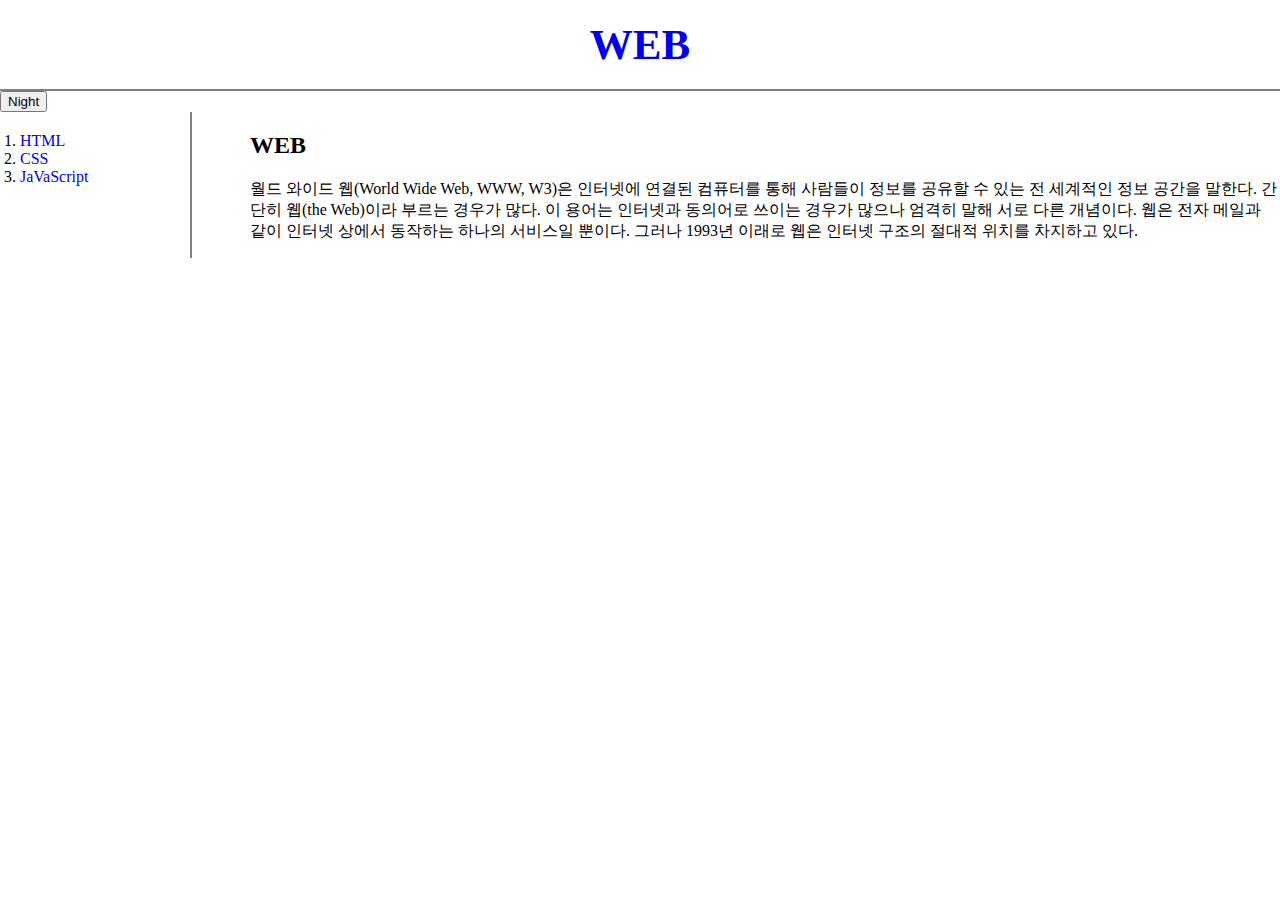
<file: index.html>
<!doctype html>
<html>
<head>
  <title>WEB-1 Index</title>
  <meta charset="utf-8">
  <link rel="stylesheet" href="style.css">
  <script src="https://ajax.googleapis.com/ajax/libs/jquery/3.6.0/jquery.min.js"></script>
  <script src="colors.js"></script>

</head>

<body>
      <h1><a href="index.html">WEB</a></h1>
      <input type="button" value="Night" onclick="
        nightdayhandler(this)
      ">
  <div id="grid">
    <ol>
      <li><a href="1.html">HTML</a></li>
      <li><a href="2.html">CSS</a></li>
      <li><a href="3.html">JaVaScript</a></li>
    </ol>
    <div>
      <h2>WEB</h2>
      <p>
        월드 와이드 웹(World Wide Web, WWW, W3)은 인터넷에 연결된 컴퓨터를 통해 사람들이 정보를 공유할 수 있는 전 세계적인 정보 공간을 말한다. 간단히 웹(the Web)이라 부르는 경우가 많다. 이 용어는 인터넷과 동의어로 쓰이는 경우가 많으나 엄격히 말해 서로 다른 개념이다. 웹은 전자 메일과 같이 인터넷 상에서 동작하는 하나의 서비스일 뿐이다. 그러나 1993년 이래로 웹은 인터넷 구조의 절대적 위치를 차지하고 있다.
      </p>
    </div>
  </div>
</body>
</html>
</file>
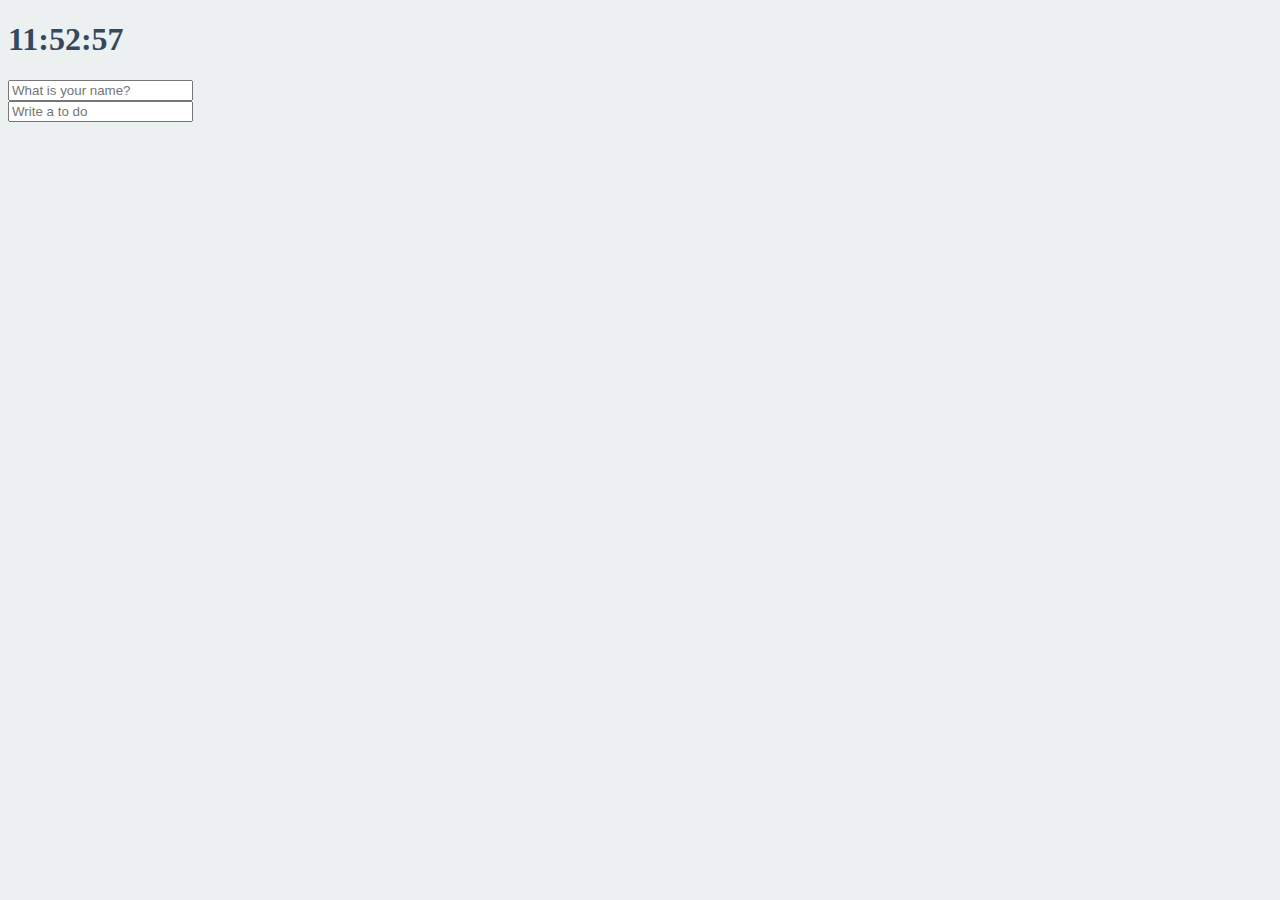
<file: assingment2/Moment/index.html>
<!DOCTYPE html>
<html>

<head>
    <title>Something</title>
    <meta charset="utf-8" />
    <link rel="stylesheet" href="index.css" />
</head>

<body>
    <div class="js-clock">
        <h1>00:00</h1>
    </div>
    <form class="js-form form">
        <input type="text" placeholder="What is your name?" />
    </form>
    <h4 class="js-greetings greetings"></h4>
    <form class="js-toDoForm">
        <input type="text" placeholder="Write a to do" />
    </form>
    <ul class="js-toDoList">
    </ul>
    <script src="clock.js"></script>
    <script src="greeting.js"></script>
    <script src="todo.js"></script>
</body>

</html>
</file>
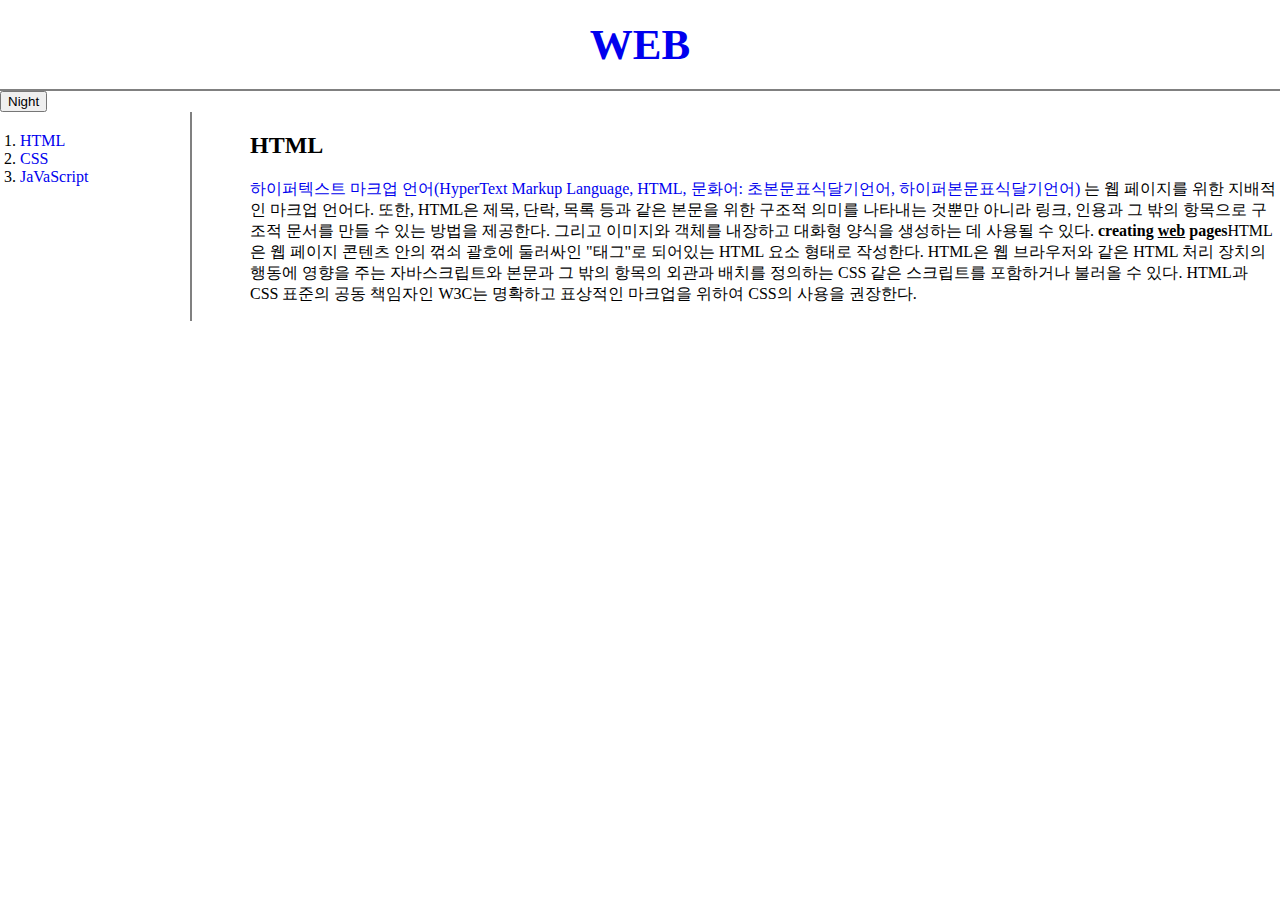
<file: 1.html>
<!doctype html>
<html>
<head>
  <title>WEB-1 html</title>
  <meta charset="utf-8">
  <link rel="stylesheet" href="style.css">
  <script src="https://ajax.googleapis.com/ajax/libs/jquery/3.6.0/jquery.min.js"></script>
  <script src="colors.js"></script>

</head>


<body>
  <h1><a href="index.html">WEB</a></h1>
  <input type="button" value="Night" onclick="
    nightdayhandler(this)
  ">
  <div id="grid">
  <ol>
    <li><a href="1.html" >HTML</a></li>
    <li><a href="2.html">CSS</a></li>
    <li><a href="3.html">JaVaScript</a></li>
  </ol>
  <div>
    <h2>HTML</h2>
    <p>
    <a href="https://www.w3.org/TR/html52/" target="_blank" title="html5 specification">하이퍼텍스트 마크업 언어(HyperText Markup Language, HTML, 문화어: 초본문표식달기언어, 하이퍼본문표식달기언어)</a>
    는 웹 페이지를 위한 지배적인 마크업 언어다.
    또한, HTML은 제목, 단락, 목록 등과 같은 본문을 위한 구조적 의미를 나타내는 것뿐만 아니라 링크, 인용과 그 밖의 항목으로 구조적 문서를 만들 수 있는 방법을
    제공한다. 그리고 이미지와 객체를 내장하고 대화형 양식을 생성하는 데 사용될 수 있다.
    <strong>creating <u>web</u> pages</strong>HTML은 웹 페이지 콘텐츠 안의 꺾쇠 괄호에 둘러싸인 "태그"로 되어있는 HTML 요소 형태로 작성한다.
    HTML은 웹 브라우저와 같은 HTML 처리 장치의 행동에 영향을 주는 자바스크립트와 본문과 그 밖의 항목의 외관과 배치를 정의하는 CSS 같은 스크립트를 포함하거나
    불러올 수 있다. HTML과 CSS 표준의 공동 책임자인 W3C는 명확하고 표상적인 마크업을 위하여 CSS의 사용을 권장한다.
    </p>
  </div>
 </div>
</body>
</html>
</file>
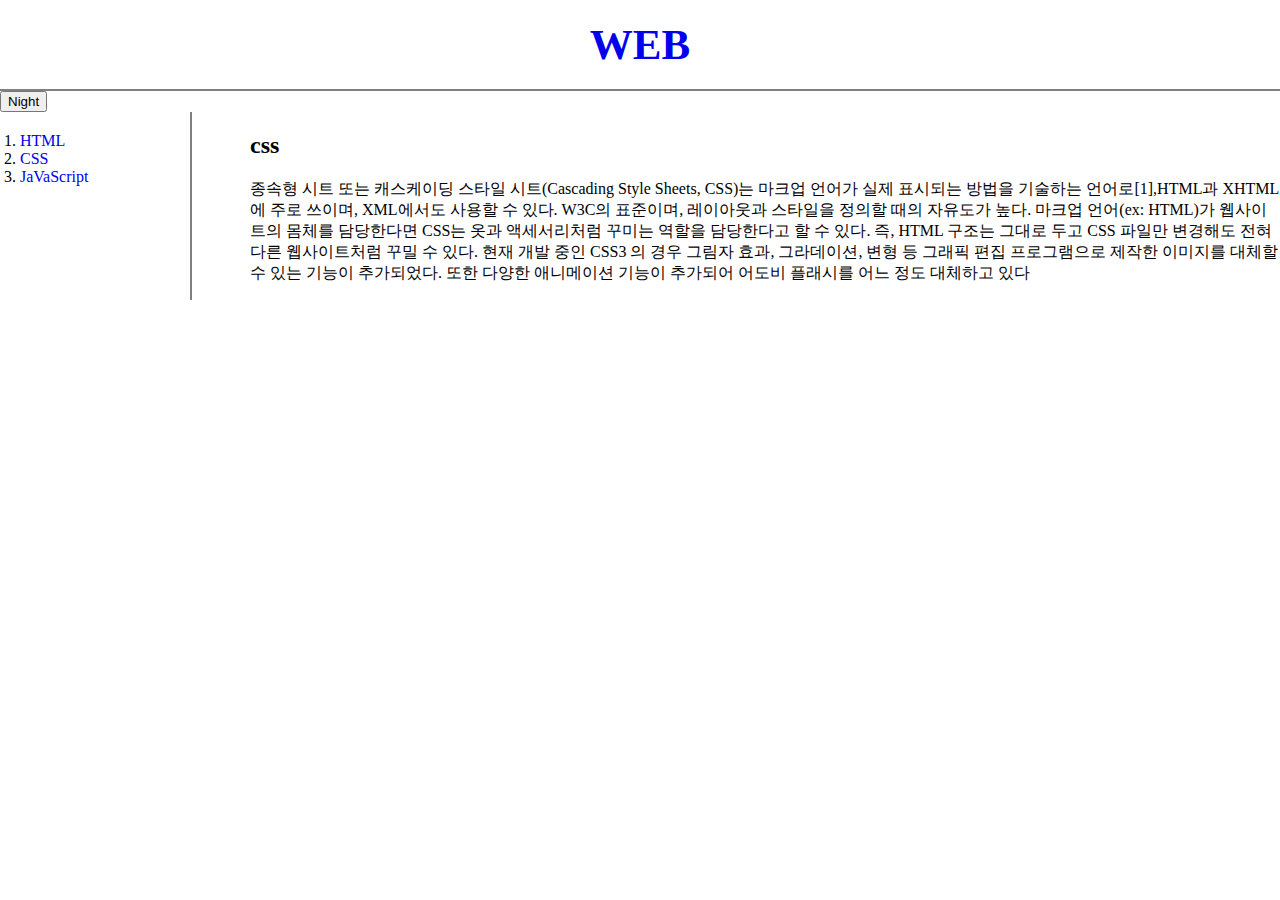
<file: 2.html>
<!doctype html>
<html>
<head>
  <title>WEB-1 CSS</title>
  <meta charset="utf-8">
  <link rel="stylesheet" href="style.css">
  <script src="https://ajax.googleapis.com/ajax/libs/jquery/3.6.0/jquery.min.js"></script>
  <script src="colors.js"></script>

</head>

<body>
  <h1><a href="index.html">WEB</a></h1>
  <input type="button" value="Night" onclick="
    nightdayhandler(this)
  ">
  <div id="grid">
      <ol>
        <li><a href="1.html">HTML</a></li>
        <li><a href="2.html">CSS</a></li>
        <li><a href="3.html">JaVaScript</a></li>
      </ol>
    <div>
      <h2>css</h2>
      <p>
        종속형 시트 또는 캐스케이딩 스타일 시트(Cascading Style Sheets, CSS)는 마크업 언어가 실제 표시되는 방법을 기술하는
        언어로[1],HTML과 XHTML에 주로 쓰이며, XML에서도 사용할 수 있다. W3C의 표준이며, 레이아웃과 스타일을 정의할 때의
        자유도가 높다. 마크업 언어(ex: HTML)가 웹사이트의 몸체를 담당한다면 CSS는 옷과 액세서리처럼 꾸미는 역할을 담당한다고
        할 수 있다. 즉, HTML 구조는 그대로 두고 CSS 파일만 변경해도 전혀 다른 웹사이트처럼 꾸밀 수 있다. 현재 개발 중인 CSS3
        의 경우 그림자 효과, 그라데이션, 변형 등 그래픽 편집 프로그램으로 제작한 이미지를 대체할 수 있는 기능이 추가되었다.
        또한 다양한 애니메이션 기능이 추가되어 어도비 플래시를 어느 정도 대체하고 있다
      </p>
    </div>
  </div>
</body>
</html>
</file>
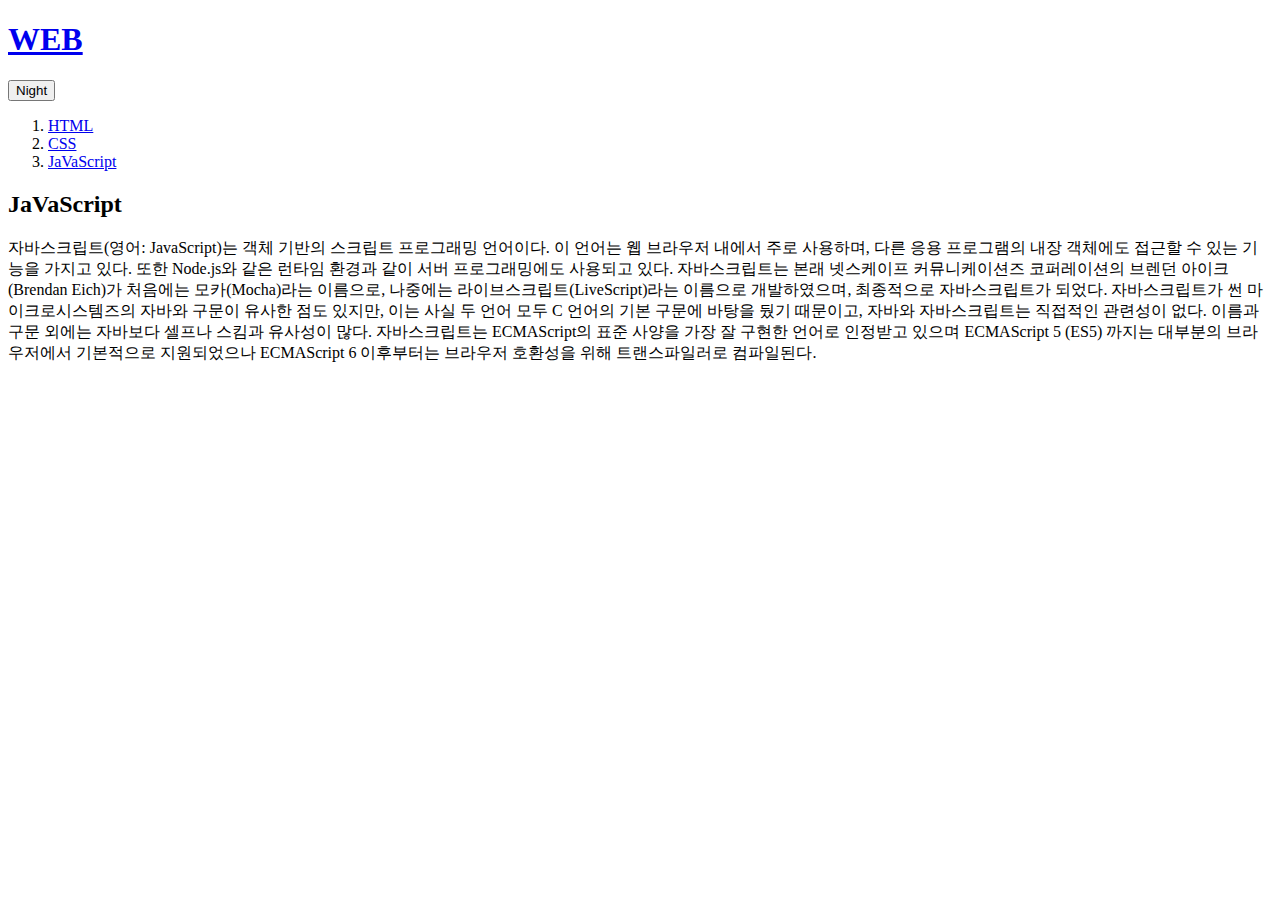
<file: 3.html>
<!doctype html>
<html>
<head>
  <title>WEB-1 JaVaScript</title>
  <meta charset="utf-8">
  <script src="https://ajax.googleapis.com/ajax/libs/jquery/3.6.0/jquery.min.js"></script>
  <script src="colors.js"></script>

</head>

<body>
  <h1><a href="index.html">WEB</a></h1>
  <input type="button" value="Night" onclick="
    nightdayhandler(this)
  ">
  <div>
    <ol>
      <li><a href="1.html">HTML</a></li>
      <li><a href="2.html">CSS</a></li>
      <li><a href="3.html">JaVaScript</a></li>
    </ol>
    <div>
      <h2>JaVaScript</h2>
      <p>
        자바스크립트(영어: JavaScript)는 객체 기반의 스크립트 프로그래밍 언어이다. 이 언어는 웹 브라우저 내에서 주로 사용하며, 다른 응용 프로그램의 내장 객체에도 접근할 수 있는 기능을 가지고 있다. 또한 Node.js와 같은 런타임 환경과 같이 서버 프로그래밍에도 사용되고 있다. 자바스크립트는 본래 넷스케이프 커뮤니케이션즈 코퍼레이션의 브렌던 아이크(Brendan Eich)가 처음에는 모카(Mocha)라는 이름으로, 나중에는 라이브스크립트(LiveScript)라는 이름으로 개발하였으며, 최종적으로 자바스크립트가 되었다. 자바스크립트가 썬 마이크로시스템즈의 자바와 구문이 유사한 점도 있지만, 이는 사실 두 언어 모두 C 언어의 기본 구문에 바탕을 뒀기 때문이고, 자바와 자바스크립트는 직접적인 관련성이 없다. 이름과 구문 외에는 자바보다 셀프나 스킴과 유사성이 많다. 자바스크립트는 ECMAScript의 표준 사양을 가장 잘 구현한 언어로 인정받고 있으며 ECMAScript 5 (ES5) 까지는 대부분의 브라우저에서 기본적으로 지원되었으나 ECMAScript 6 이후부터는 브라우저 호환성을 위해 트랜스파일러로 컴파일된다.
      </p>
    </div>
  </div>
</body>
</html>
</file>
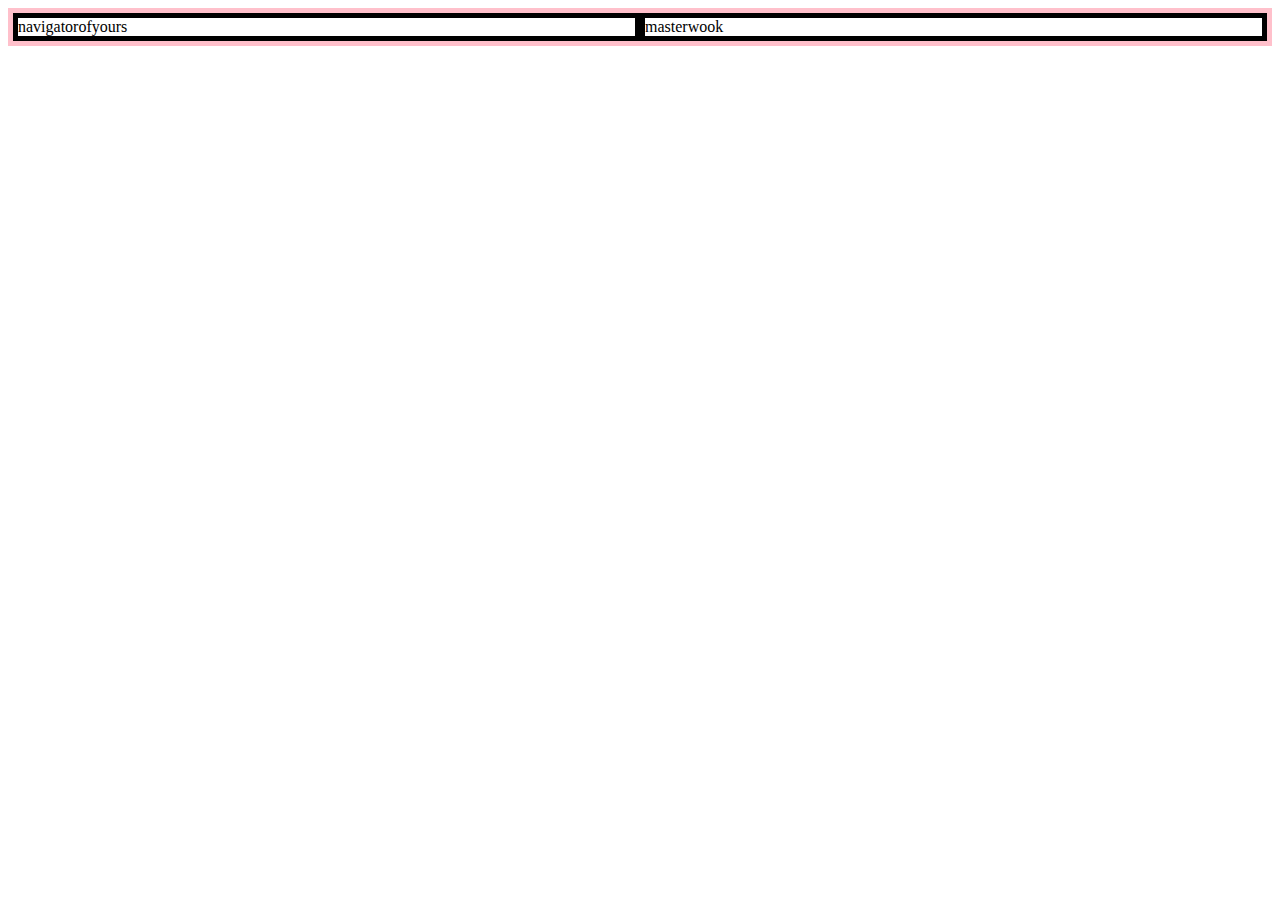
<file: grid.html>
<!doctype html>
<html>
  <head>
    <meta charset="utf-8">
    <title></title>
    <style >
      #grid{
        border:5px solid pink;
        display:grid;
        grid-template-columns:1fr 1fr;

      }
      div{
        border:5px solid black;
      }

    </style>
  </head>
  <body>
    <div id="grid">
    <div>navigatorofyours</div>
    <div>masterwook</div>
    </div>
  </body>
</html>
</file>
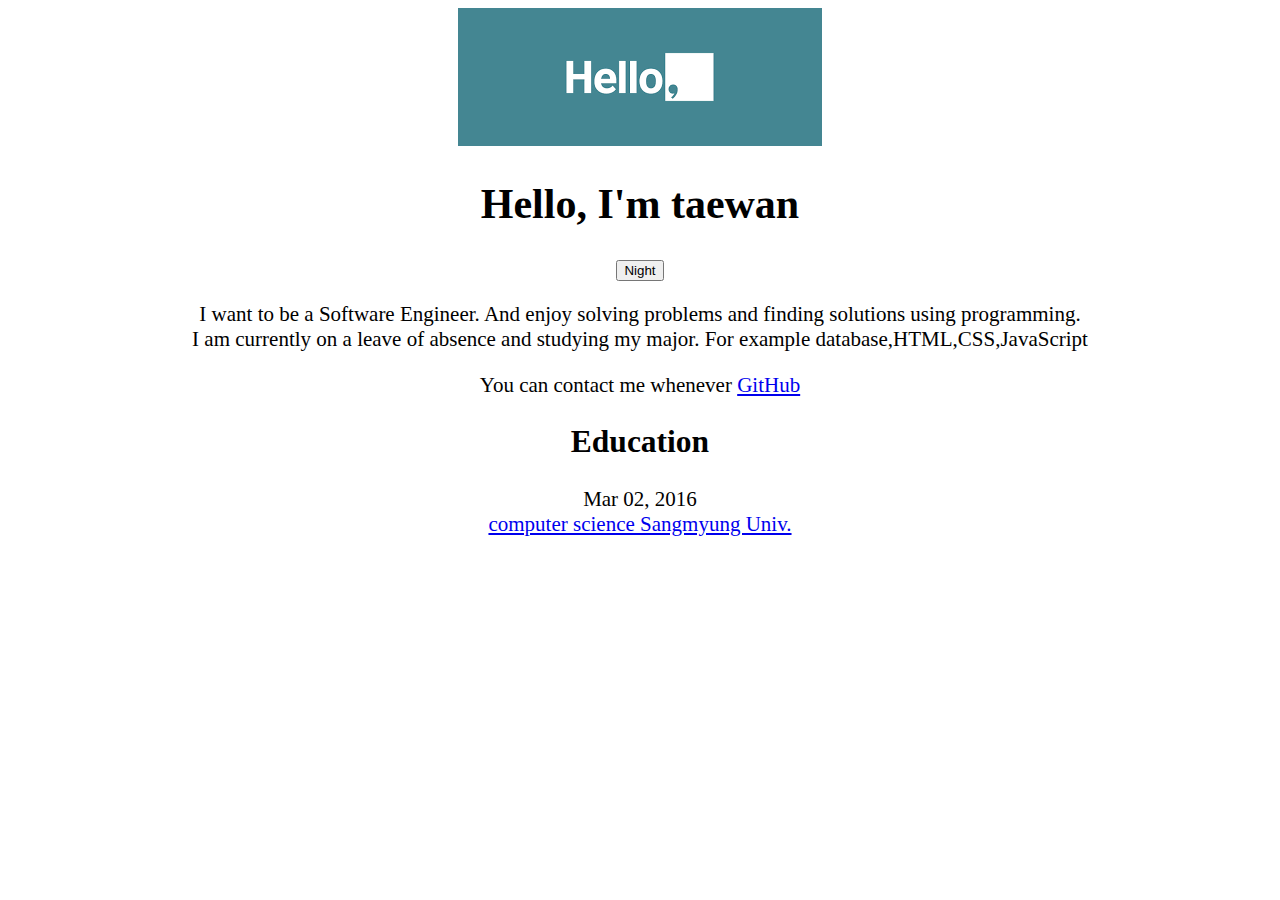
<file: assignment1/hello.html>
<!DOCTYPE html>
<html lang="en" dir="ltr">
  <head>
    <meta charset="utf-8">
    <title>Hello Taewan</title>
    <link rel="stylesheet" href="styform.css">
    <script src="colors.js"></script>
    <script src="https://ajax.googleapis.com/ajax/libs/jquery/3.6.0/jquery.min.js"></script>


  </head>
  <body>
    <div>
      <img src="helloimg.png">
    </div>
    <div class="container">
        <h1>Hello, I'm taewan</h1>
    </div>
    <div >
        <input type="button" value="Night" onclick="
          nightdayhandler(this)
        ">
    </div>
    <div>
      <p>
        I want to be a Software Engineer.
        And enjoy solving problems and finding solutions using programming.<br>
        I am currently on a leave of absence and studying my major.
        For example database,HTML,CSS,JavaScript
      </p>
    </div>

    <div>
      You can contact me whenever <a target="_blank" href="https://github.com/twk5196"> GitHub<a/>
    </div>
    <div>
      <h2>Education</h2>
    </div>
    <div class ="date">
      Mar 02, 2016
    </div>
    <div>
      <a target="_blank" href="https://www.smu.ac.kr/ko/index.do">computer science Sangmyung Univ.</a>
    </div>

  </body>
</html>
</file>
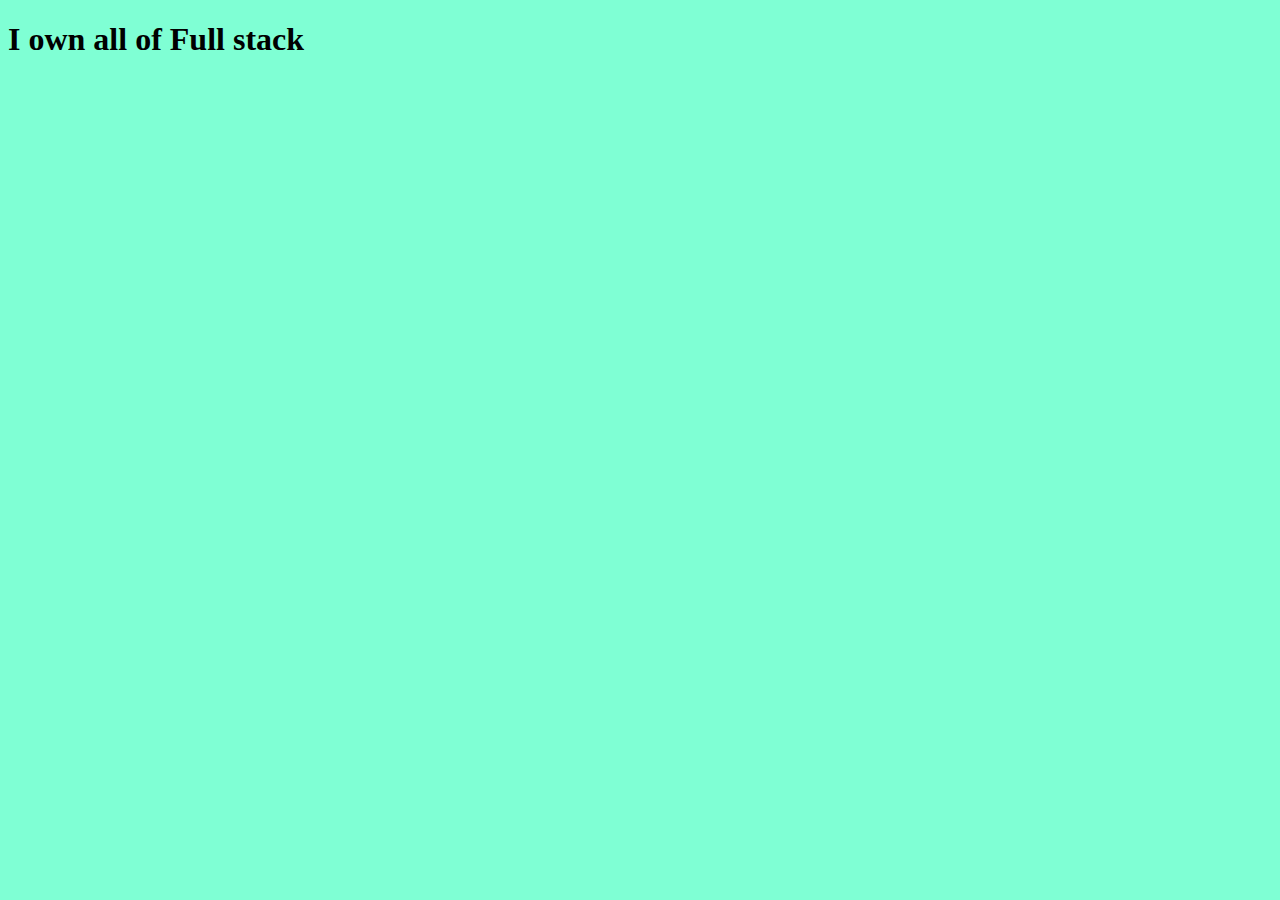
<file: assingment2/vanliajs.html>
<!doctype html>
<html>
  <head>
    <title>anything</title>
    <link rel="stylesheet" href="style.css">
  </head>
  <body>
   <h1 id='title'class= 'btn'>wecole to nba</h1>
   <script src ="index.js"></script>
  </body>


</html>
</file>
<file: style.css>
#grid{
  display:grid;
  grid-template-columns:250px 1fr;
}
body{
  margin:0;
}
a{
  text-decoration:none;
}
h1{ font-size:43px; text-align:center;
    border-bottom:2px solid gray;
    margin:0;
    padding:20px;
}
ol{
  border-right:2px solid gray;
  width:150px;
  margin:0;
  padding:20px;
}

@media(max-width:750px){
  #grid{
    display:block;
  }
  ol{
    border-right:none;
  }
  h1{
      border-bottom:none;
  }

}
</file>
<file: assingment2/Moment/index.css>
body {
  background-color: #ecf0f1;
}
.btn {
  cursor: pointer;
}

body,
h1 {
  color: #34495e;
  transition: color 0.5s ease-in-out;
}

.clicked {
  color: #7f8c8d;
}
.form,
.greetings {
  display: none;
}
.showing {
  display: block;
}
</file>
<file: assignment1/styform.css>
div{
  text-align:center;
  font-size:21px;
}
</file>
<file: assingment2/style.css>
body {
  background-color: aquamarine;
}

.clicked {
  color: blueviolet;
}

.btn {
  cursor: pointer;
}
</file>
